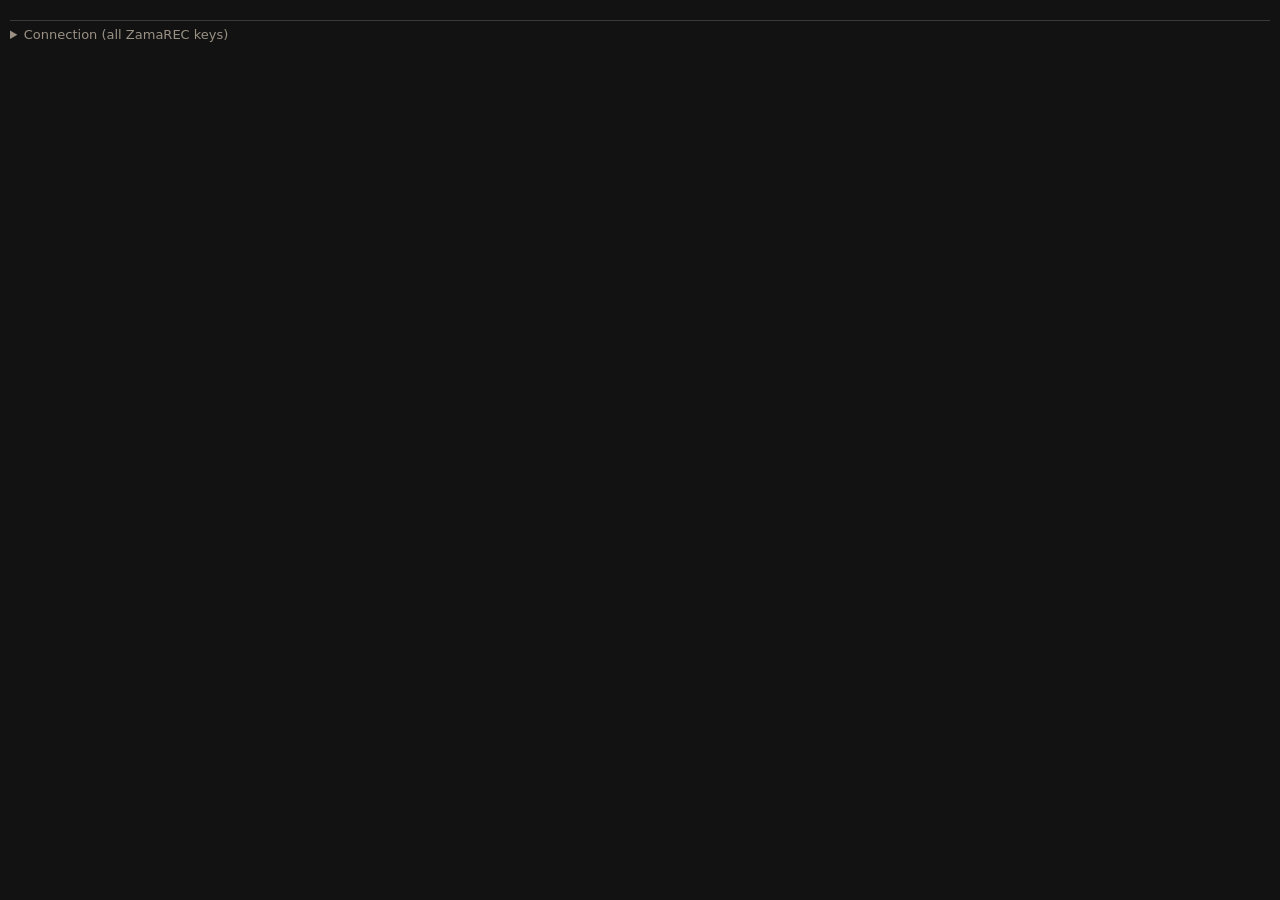
<file: packaging/opendeck/com.zamarec.deck.sdPlugin/pi/index.html>
<!DOCTYPE html>
<html>
<head>
<meta charset="utf-8">
<title>ZamaREC</title>
<style>
  :root { color-scheme: dark; }
  body { margin: 0; padding: 8px 10px; font: 13px system-ui, sans-serif; color: #d6d2c9; background: transparent; }
  .row { display: grid; grid-template-columns: 110px 1fr; align-items: center; gap: 8px; margin: 6px 0; }
  .row > span { color: #9a9184; text-align: right; }
  input[type=text], input[type=number], select { width: 100%; box-sizing: border-box; padding: 4px 6px; background: #2d2d2d; color: inherit; border: 1px solid #444; border-radius: 4px; font: inherit; }
  label.check { display: flex; gap: 6px; align-items: center; }
  .note { color: #9a9184; font-size: 12px; margin: 2px 0 8px 118px; }
  details { margin-top: 12px; border-top: 1px solid #3a3a3a; padding-top: 6px; }
  summary { cursor: pointer; color: #9a9184; }
  [data-for] { display: none; }
</style>
</head>
<body>
  <div data-for="recording">
    <div class="row"><span>Press</span>
      <select data-key="press">
        <option value="toggle">stop / turn back on / start</option>
        <option value="stop">stop only</option>
        <option value="ui">open the window</option>
        <option value="nothing">nothing (status only)</option>
      </select></div>
    <div class="row"><span>When idle</span><select data-key="profile" id="profiles"><option value="">do nothing (games start themselves)</option></select></div>
    <div class="note">Picking a profile makes a press start a manual session of it, recording whatever is on screen. That drops the RAM footage of the last session.</div>
    <div class="note">The session time moves once a minute unless "count seconds" is ticked below: each change is a new image the deck app stores.</div>
    <div class="row"><span></span><label class="check"><input type="checkbox" data-key="hideCount"> hide the marker count</label></div>
  </div>

  <div data-for="info">
    <div class="row"><span>Show</span>
      <select data-key="show">
        <option value="time">session time</option>
        <option value="window">window / buffer filled</option>
        <option value="markers">markers</option>
        <option value="score">CS2 score</option>
        <option value="kd">CS2 kills / assists / deaths</option>
        <option value="map">CS2 map</option>
        <option value="last">last event</option>
        <option value="ram">RAM footage</option>
        <option value="disk">disk free</option>
      </select></div>
    <div class="row"><span>Press</span>
      <select data-key="press">
        <option value="nothing">nothing</option>
        <option value="ui">open the window</option>
      </select></div>
    <div class="note">CS2 values come from its game state integration. RAM and disk are measured every 10 seconds.</div>
  </div>

  <div data-for="recording info">
    <div class="row" data-show="time"><span></span><label class="check"><input type="checkbox" data-key="seconds"> count seconds</label></div>
  </div>

  <div data-for="mark">
    <div class="row"><span>Label</span><input type="text" data-key="label" placeholder="none"></div>
  </div>

  <div data-for="save">
    <div class="row"><span>Seconds</span><input type="number" min="1" data-key="seconds" placeholder="the profile's"></div>
    <div class="row"><span>Label</span><input type="text" data-key="label" placeholder="none"></div>
  </div>

  <div data-for="pause">
    <div class="row"><span>Turn off</span>
      <select data-key="mode">
        <option value="session">for the rest of this game</option>
        <option value="1">for 1 hour</option>
        <option value="2">for 2 hours</option>
        <option value="8">for 8 hours</option>
        <option value="forever">until turned back on</option>
      </select></div>
    <div class="note">Turning it off stops the session that is recording. Press again to turn it back on.</div>
  </div>

  <div data-for="recording mark save pause">
    <div class="row"><span>Hold</span>
      <select data-key="longPress">
        <option value="ui">open the window</option>
        <option value="nothing">same as a press</option>
      </select></div>
  </div>

  <details>
    <summary>Connection (all ZamaREC keys)</summary>
    <div class="row" id="transport-row"><span>Daemon</span>
      <select data-global="transport">
        <option value="socket">control socket (like the CLI)</option>
        <option value="http">HTTP</option>
      </select></div>
    <div class="row"><span>HTTP address</span><input type="text" data-global="url" placeholder="http://127.0.0.1:3556"></div>
    <div class="row"><span>zamarec CLI</span><input type="text" data-global="cli" placeholder="~/.local/bin/zamarec or PATH"></div>
    <div class="note">The CLI opens the window. HTTP needs a daemon from this version on.</div>
  </details>

<script>
let ws, uuid, action, settings = {}, globals = {};
const send = o => ws && ws.readyState === 1 && ws.send(JSON.stringify(o));

function fill() {
  for (const el of document.querySelectorAll("[data-key]")) set(el, settings[el.dataset.key]);
  for (const el of document.querySelectorAll("[data-global]")) set(el, globals[el.dataset.global]);
  // Rows that only apply to one view of the info key.
  for (const el of document.querySelectorAll("[data-show]"))
    el.style.display = action !== "info" || (settings.show || "time") === el.dataset.show ? "" : "none";
}
function set(el, v) {
  if (el.type === "checkbox") el.checked = !!v;
  else if (v !== undefined) el.value = v;
}
const read = el => el.type === "checkbox" ? el.checked : el.value.trim();

document.addEventListener("change", e => {
  const el = e.target;
  if (el.dataset.key) { settings[el.dataset.key] = read(el); send({ event: "setSettings", context: uuid, payload: settings }); fill(); }
  if (el.dataset.global) { globals[el.dataset.global] = read(el); send({ event: "setGlobalSettings", context: uuid, payload: globals }); }
});

// The deck app calls this when it loads the page.
window.connectElgatoStreamDeckSocket = (port, inUuid, registerEvent, info, actionInfo) => {
  uuid = inUuid;
  const a = JSON.parse(actionInfo);
  action = a.action.split(".").pop();
  settings = a.payload?.settings ?? {};
  for (const el of document.querySelectorAll("[data-for]")) if (el.dataset.for.split(" ").includes(action)) el.style.display = "block";
  try { if (JSON.parse(info).application?.platform === "windows") document.getElementById("transport-row").style.display = "none"; } catch {}
  fill();
  ws = new WebSocket("ws://127.0.0.1:" + port);
  ws.onopen = () => {
    send({ event: registerEvent, uuid });
    send({ event: "getGlobalSettings", context: uuid });
    if (action === "recording") send({ event: "sendToPlugin", action: a.action, context: uuid, payload: { request: "profiles" } });
  };
  ws.onmessage = e => {
    const m = JSON.parse(e.data);
    if (m.event === "didReceiveGlobalSettings") { globals = m.payload?.settings ?? {}; fill(); }
    if (m.event === "didReceiveSettings") { settings = m.payload?.settings ?? {}; fill(); }
    if (m.event === "sendToPropertyInspector" && m.payload?.profiles) {
      const sel = document.getElementById("profiles");
      for (const p of m.payload.profiles) { const o = document.createElement("option"); o.value = o.textContent = p; sel.appendChild(o); }
      set(sel, settings.profile);
    }
  };
};
</script>
</body>
</html>
</file>
